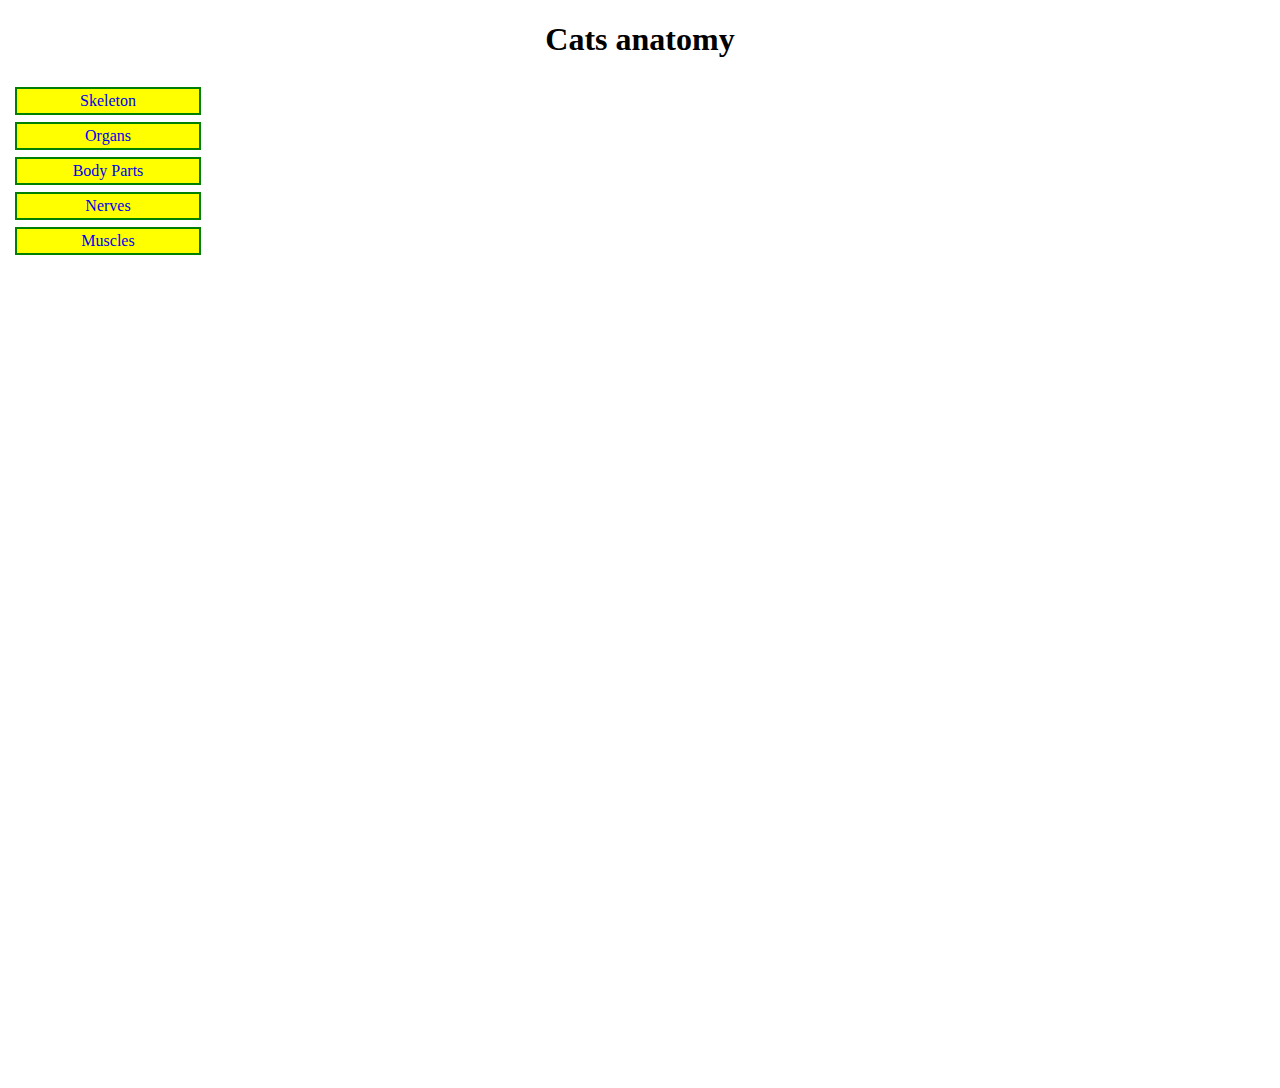
<file: index.html>
<!DOCTYPE html>
<html>
	<head>
		<meta charser="UTF-8">
		<title>Cats anatomy</title>
		<link rel="stylesheet" type="text/css" href="style.css">
	</head>
	<body>
			<h1>Cats anatomy</h1>
			<div class="wrapper">
				<div class="block1">
					<a href="skeleton.html" class="btn">Skeleton</a>
					<a href="organs.html" class="btn">Organs</a>
					<a href="body_parts.html" class="btn">Body Parts</a>
					<a href="nerves.html" class="btn">Nerves</a>
					<a href="muscles.html" class="btn">Muscles</a>
				</div>
				<div class="block2">
				</div>
			</div>
			
	</body>
</html>
</file>
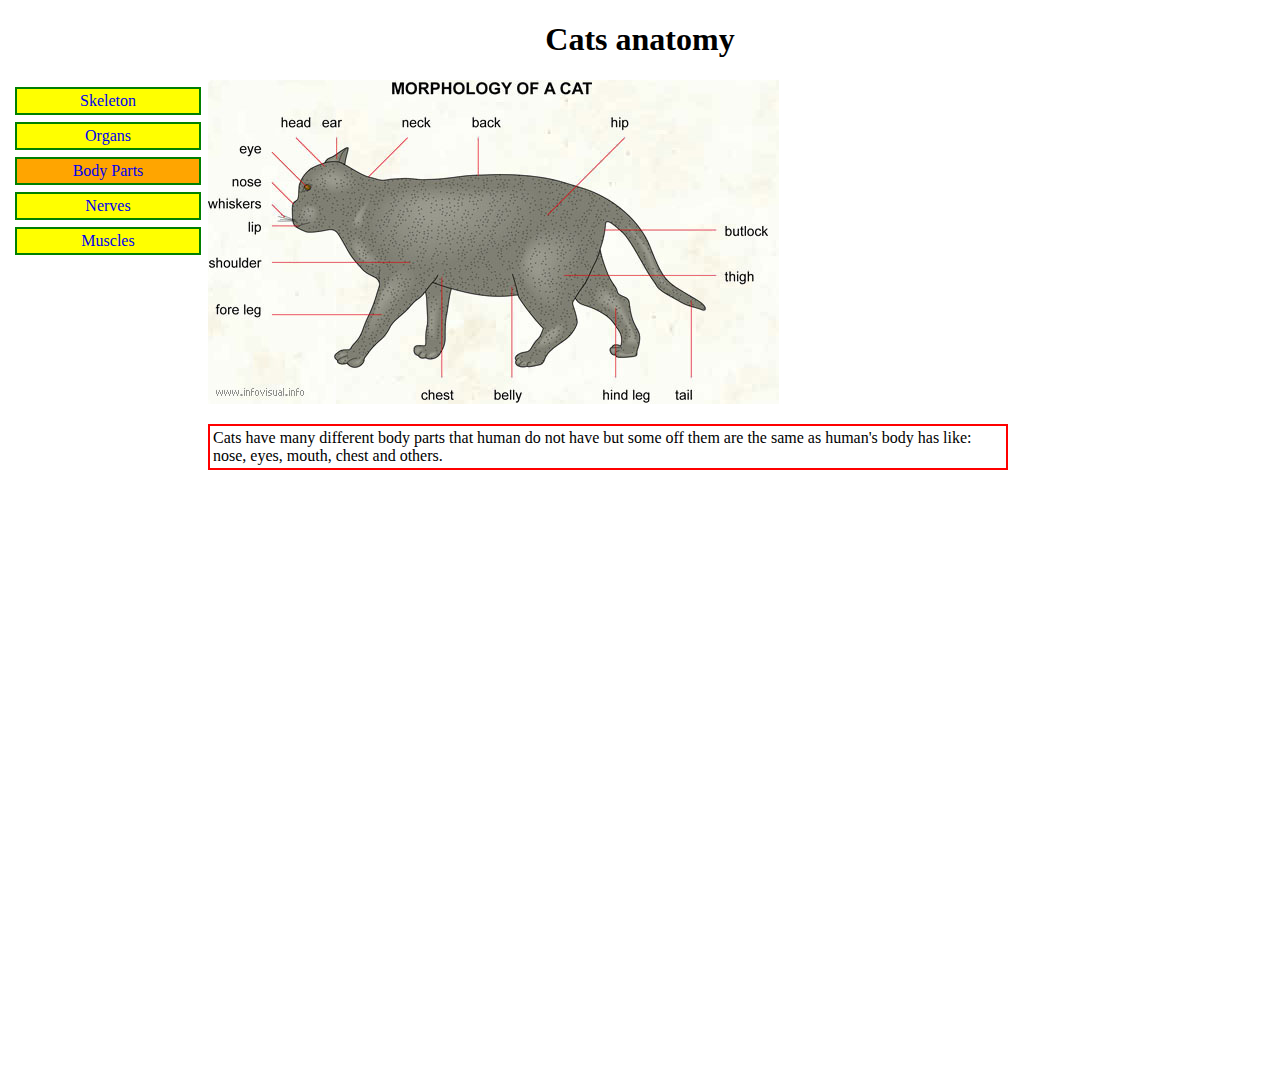
<file: body_parts.html>
<!DOCTYPE html>
<html>
	<head>
		<meta charser="UTF-8">
		<title>Cats anatomy</title>
		<link rel="stylesheet" type="text/css" href="style.css">
	</head>
	<body>
			<h1>Cats anatomy</h1>
			<div class="wrapper">
				<div class="block1">
					<a href="skeleton.html" class="btn">Skeleton</a>
					<a href="organs.html" class="btn">Organs</a>
					<a href="index.html" class="btn_highlighted">Body Parts</a>
					<a href="nerves.html" class="btn">Nerves</a>
					<a href="muscles.html" class="btn">Muscles</a>
				</div>
				<div class="block2">
					<img class="img1" src="img/parts of a cat.jpg">
					<p class="footer">Cats have many different body parts that human do not have but some off them are the same as human's body has like: nose, eyes, mouth, chest and others.</p>
				</div>
			</div>
			
	</body>
</html>
</file>
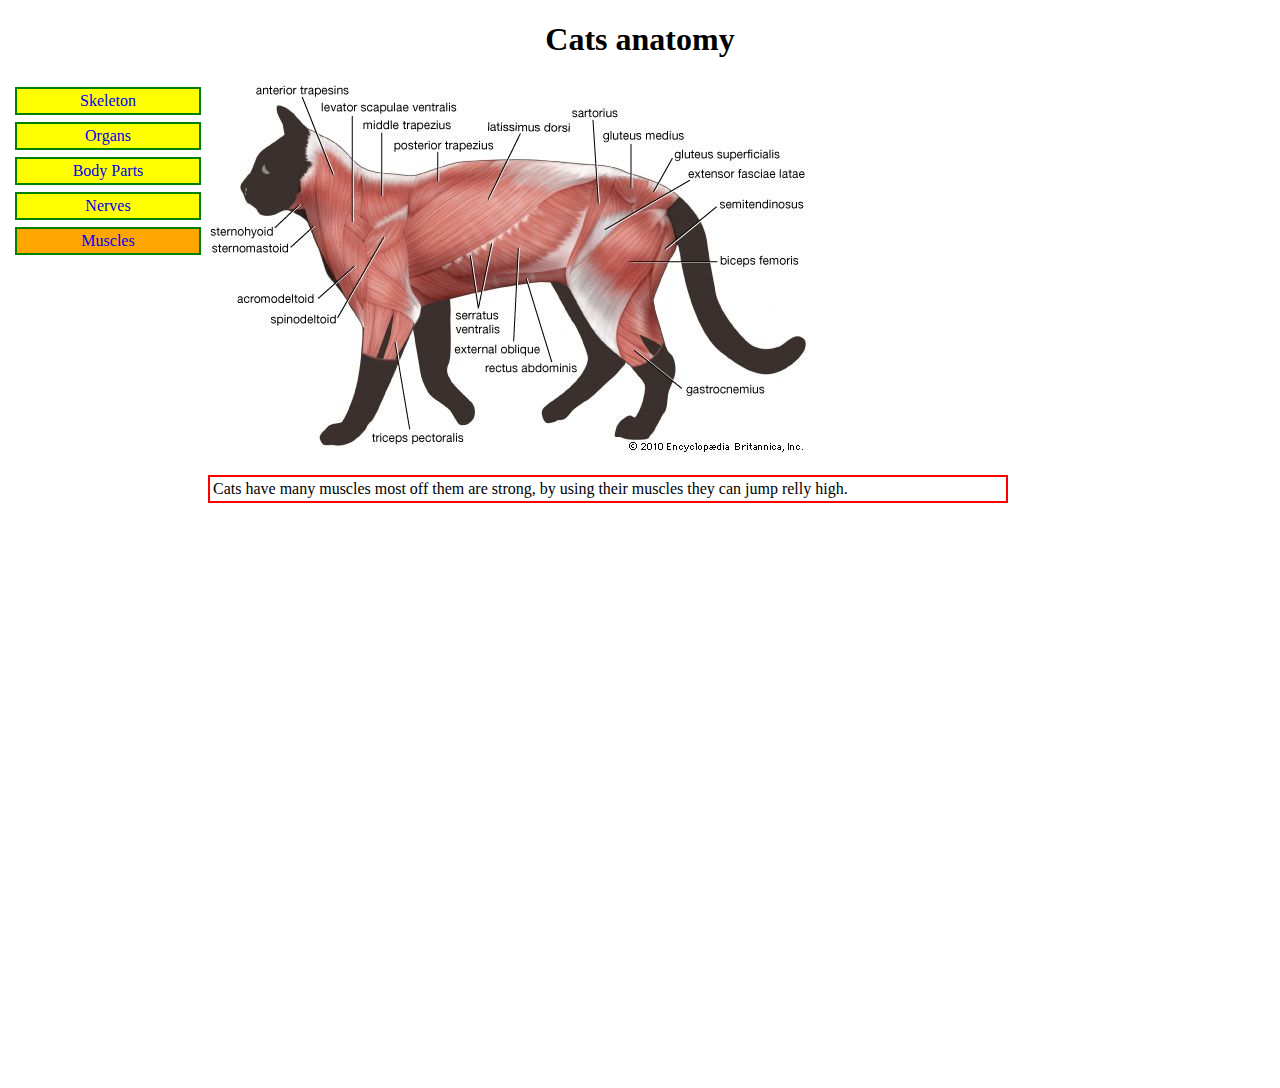
<file: muscles.html>
<!DOCTYPE html>
<html>
	<head>
		<meta charser="UTF-8">
		<title>Cats anatomy</title>
		<link rel="stylesheet" type="text/css" href="style.css">
	</head>
	<body>
			<h1>Cats anatomy</h1>
			<div class="wrapper">
				<div class="block1">
					<a href="skeleton.html" class="btn">Skeleton</a>
					<a href="organs.html" class="btn">Organs</a>
					<a href="body_parts.html" class="btn">Body Parts</a>
					<a href="nerves.html" class="btn">Nerves</a>
					<a href="index.html" class="btn_highlighted">Muscles</a>
				</div>
				<div class="block2">
					<img class="img1" src="img/muscles.jpg">
					<p class="footer">Cats have many muscles most off them are strong, by using their muscles they can jump relly high.</p>
				</div>
			</div>
			
	</body>
</html>
</file>
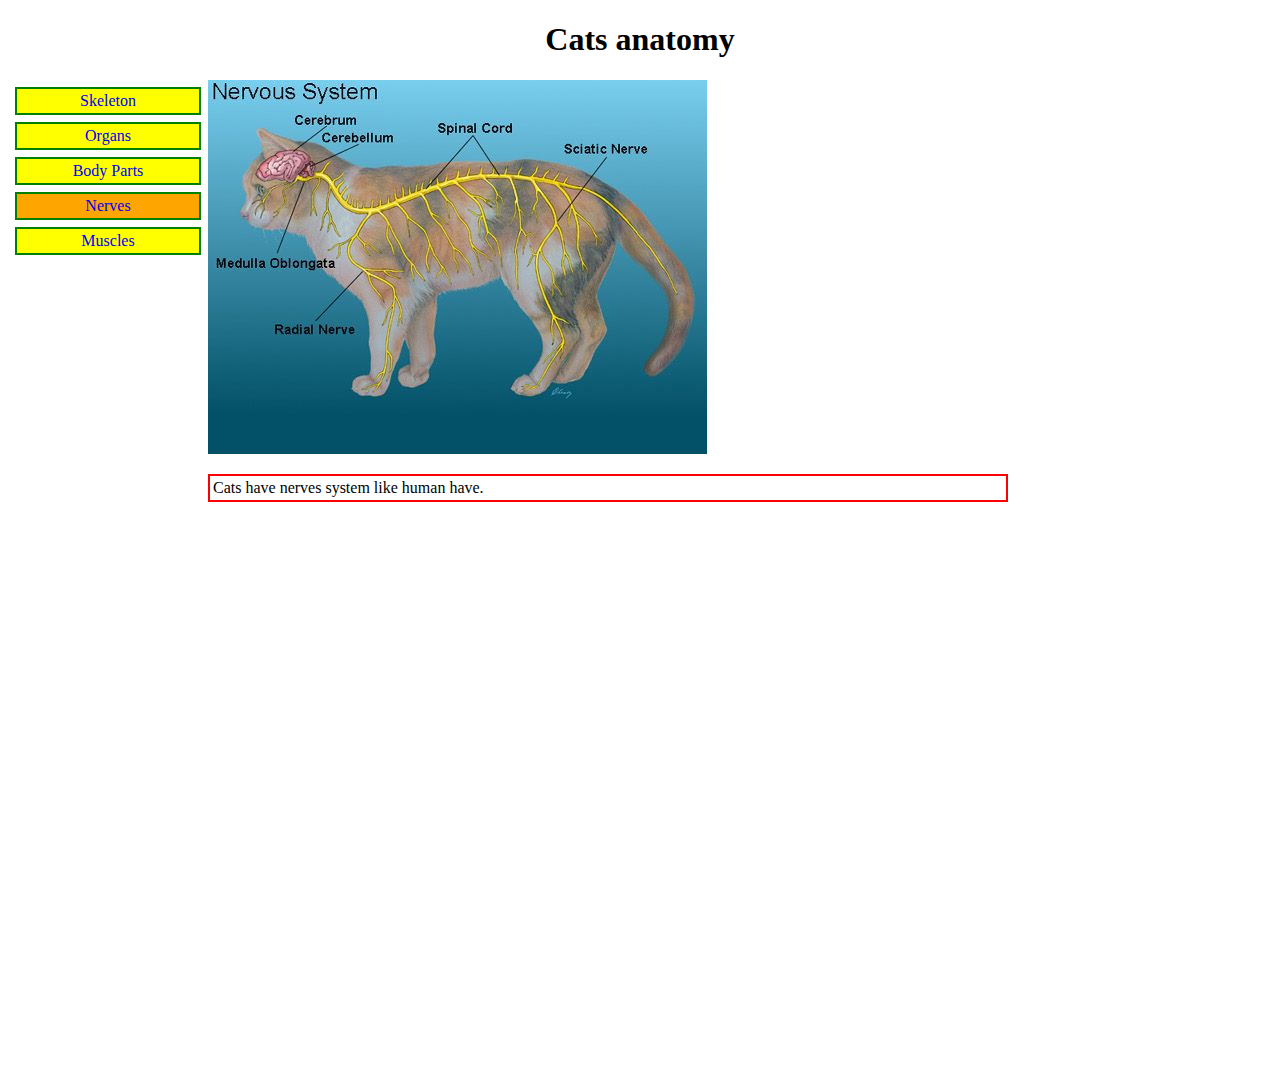
<file: nerves.html>
<!DOCTYPE html>
<html>
	<head>
		<meta charser="UTF-8">
		<title>Cats anatomy</title>
		<link rel="stylesheet" type="text/css" href="style.css">
	</head>
	<body>
			<h1>Cats anatomy</h1>
			<div class="wrapper">
				<div class="block1">
					<a href="skeleton.html" class="btn">Skeleton</a>
					<a href="organs.html" class="btn">Organs</a>
					<a href="body_parts.html" class="btn">Body Parts</a>
					<a href="index.html" class="btn_highlighted">Nerves</a>
					<a href="muscles.html" class="btn">Muscles</a>
				</div>
				<div class="block2">
					<img class="img1" src="img/nerves.jpg">
					<p class="footer">Cats have nerves system like human have.</p>
				</div>
			</div>
			
	</body>
</html>
</file>
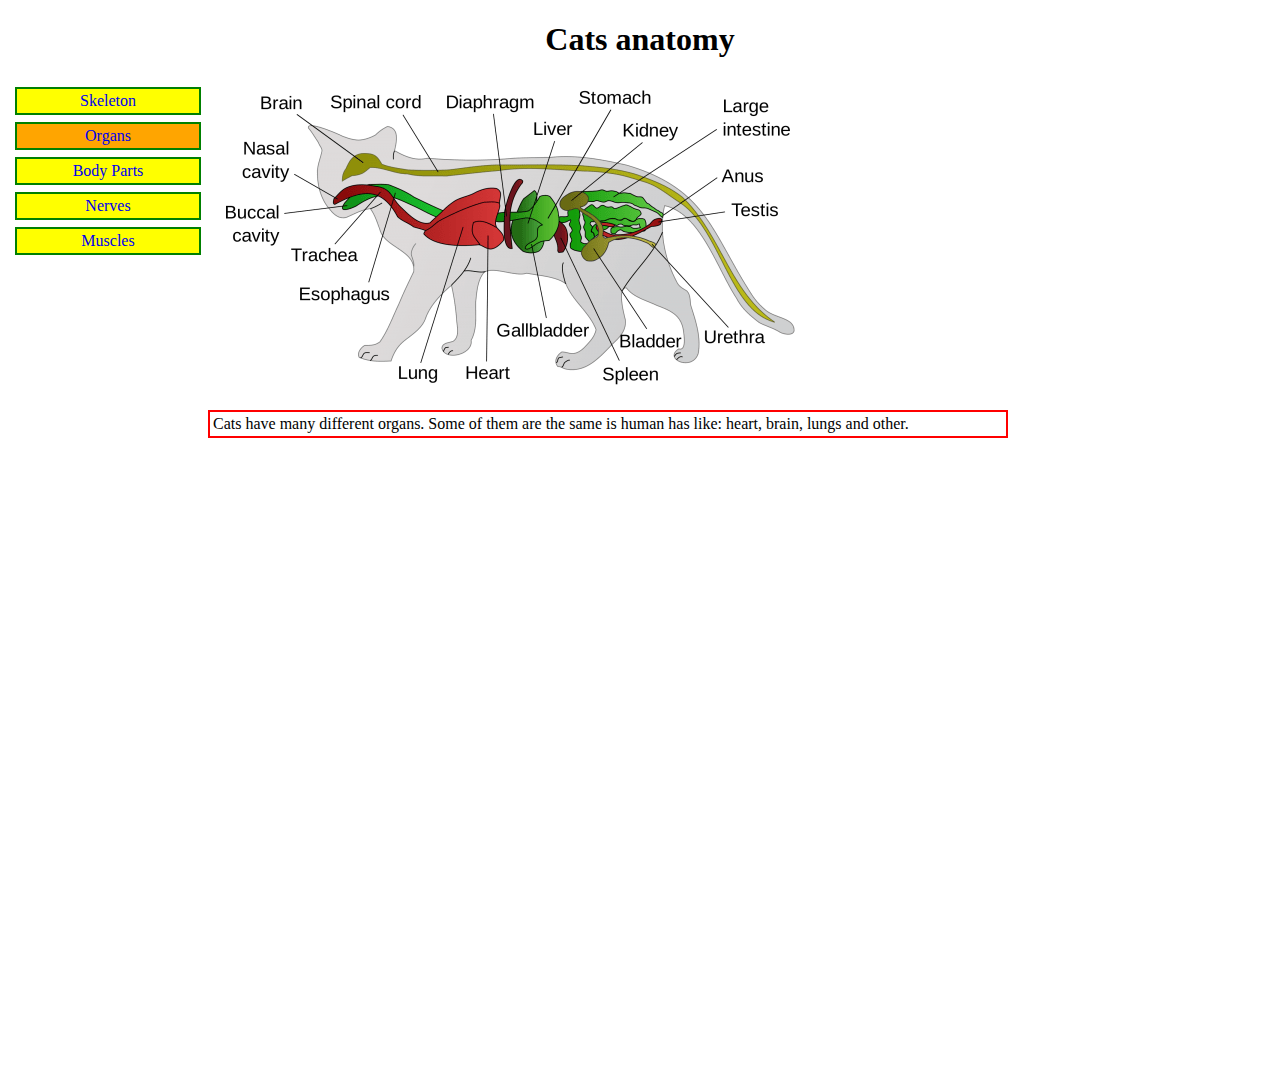
<file: organs.html>
<!DOCTYPE html>
<html>
	<head>
		<meta charser="UTF-8">
		<title>Cats anatomy</title>
		<link rel="stylesheet" type="text/css" href="style.css">
	</head>
	<body>
			<h1>Cats anatomy</h1>
			<div class="wrapper">
				<div class="block1">
					<a href="skeleton.html" class="btn">Skeleton</a>
					<a href="index.html" class="btn_highlighted">Organs</a>
					<a href="body_parts.html" class="btn">Body Parts</a>
					<a href="nerves.html" class="btn">Nerves</a>
					<a href="muscles.html" class="btn">Muscles</a>
				</div>
				<div class="block2">
					<img class="img1" src="img/organs.png">
					<p class="footer">Cats have many different organs. Some of them are the same is human has like: heart, brain, lungs and other.</p>
				</div>
			</div>
			
	</body>
</html>
</file>
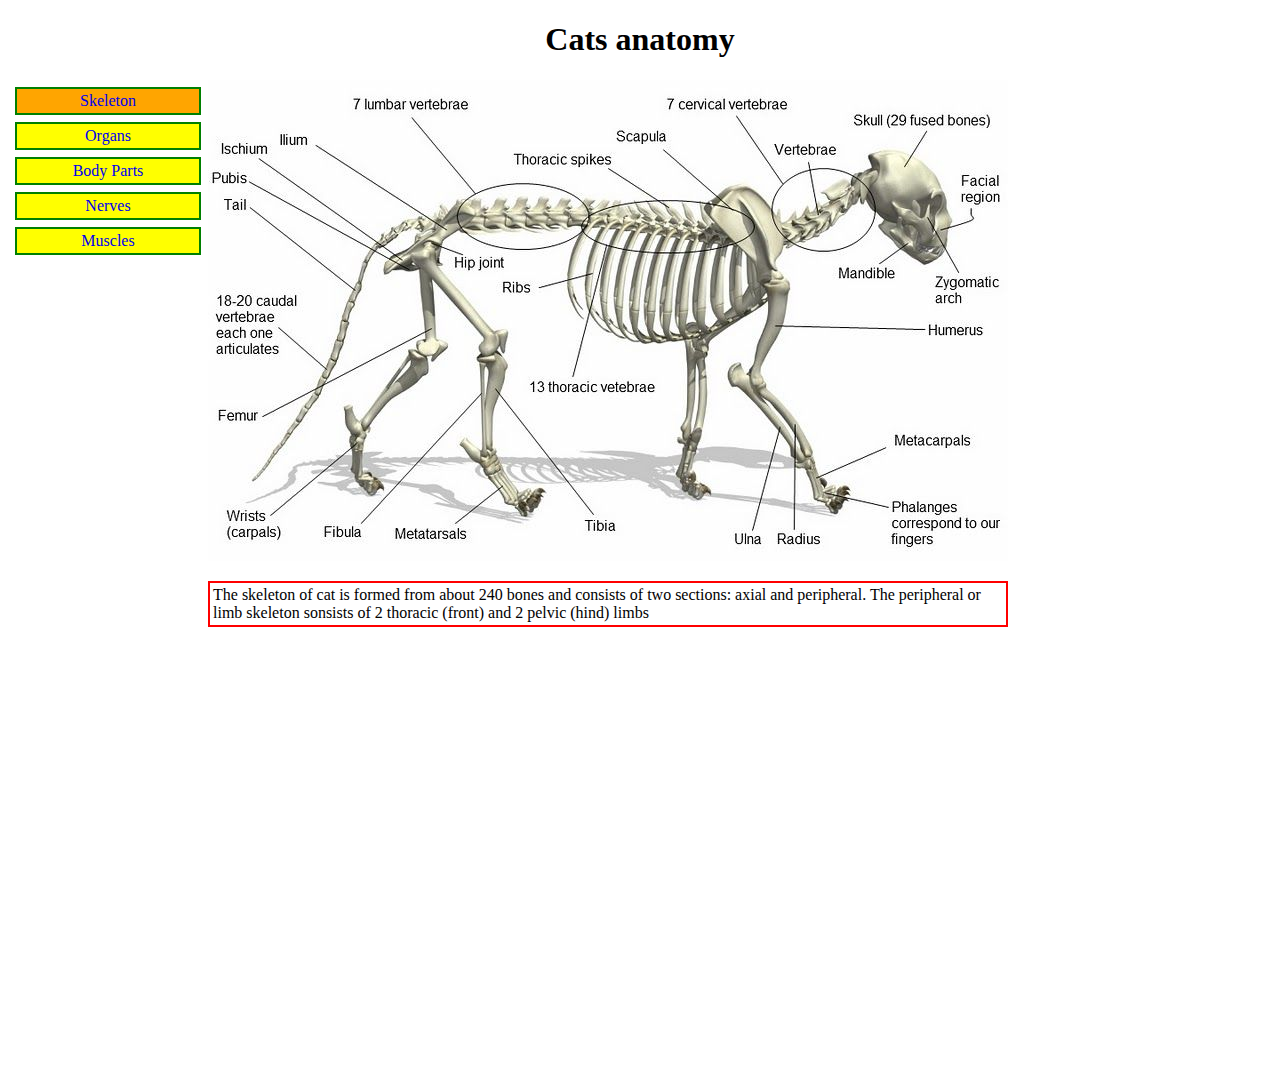
<file: skeleton.html>
<!DOCTYPE html>
<html>
	<head>
		<meta charser="UTF-8">
		<title>Cats anatomy</title>
		<link rel="stylesheet" type="text/css" href="style.css">
	</head>
	<body>
			<h1>Cats anatomy</h1>
			<div class="wrapper">
				<div class="block1">
					<a href="index.html" class="btn_highlighted">Skeleton</a>
					<a href="organs.html" class="btn">Organs</a>
					<a href="body_parts.html" class="btn">Body Parts</a>
					<a href="nerves.html" class="btn">Nerves</a>
					<a href="muscles.html" class="btn">Muscles</a>
				</div>
				<div class="block2">
					<img class="img1" src="img/skelet.jpg">
					<p class="footer">The skeleton of cat is formed from about 240 bones and consists of two sections: axial and peripheral. The peripheral or limb skeleton sonsists of 2 thoracic (front) and 2 pelvic (hind) limbs</p>
				</div>
			</div>
			
	</body>
</html>
</file>
<file: style.css>
h1{
	text-align: center;
}
.wrapper{
	height:1000px;
	width:100%;
}
.block1{
	height:1000px;
	width:200px;
	float:left;
	display: inline-block;
}
.block2{
	display: inline-block;
	width:800px;
}
.btn{
	display: block;
	background-color: yellow;
	border: solid 2px green;
	margin: 7px;
	padding: 3px;
	text-align: center;
	text-decoration: none;
}
.btn_highlighted{
	display: block;
	background-color: orange;
	border: solid 2px green;
	margin: 7px;
	padding: 3px;
	text-align: center;
	text-decoration: none;
}
.footer{
	border: solid 2px red;
	padding: 3px;
}
</file>
